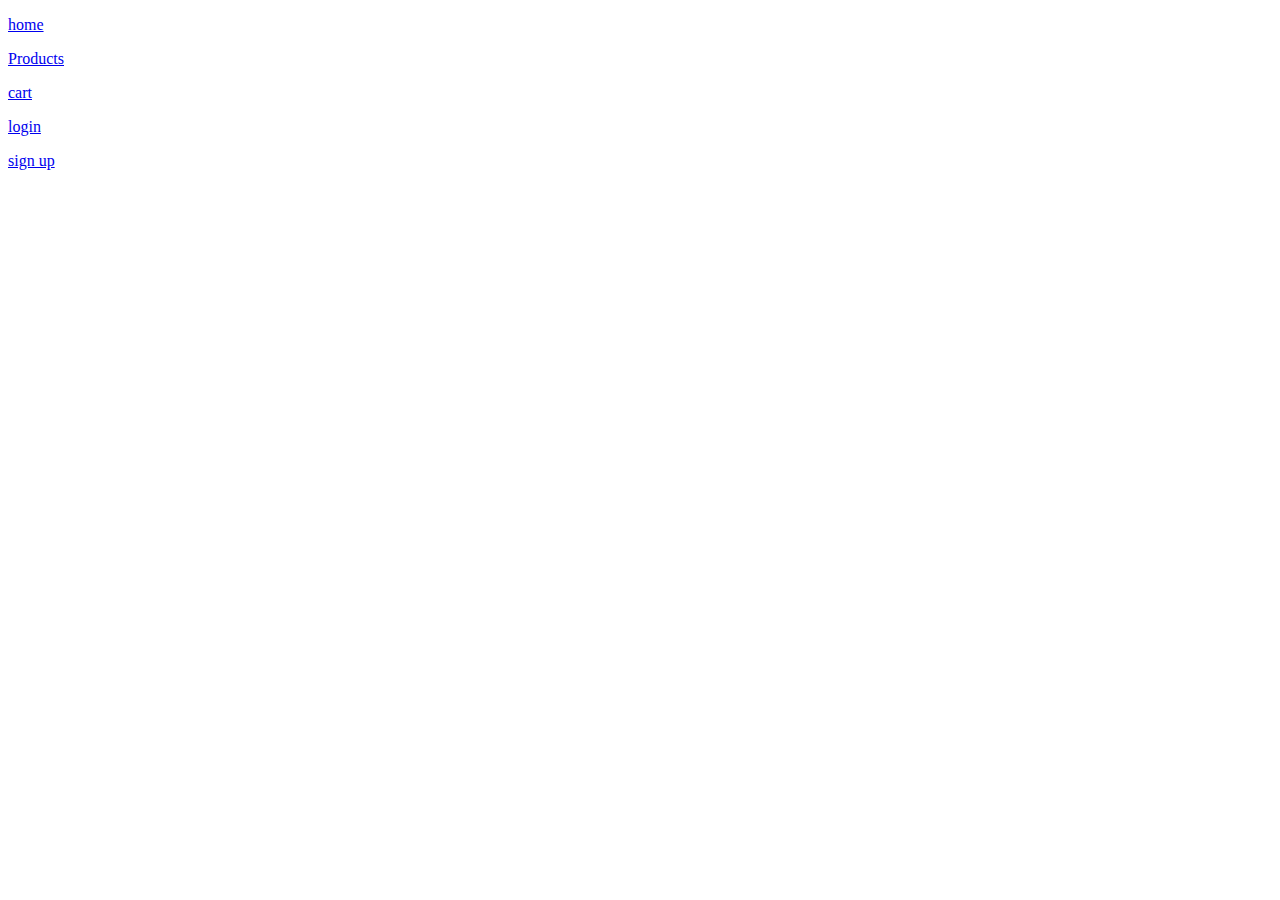
<file: components/test.html>
<!DOCTYPE html>
<html lang="en">
<head>
    <meta charset="UTF-8">
    <meta http-equiv="X-UA-Compatible" content="IE=edge">
    <meta name="viewport" content="width=device-width, initial-scale=1.0">
    <title>Document</title>
</head>
<body>
    <a href="../index.html"><p>home</p></a>
    <a href="../pages/products.html"><p>Products</p></a>
    <a href="../pages/cart.html"><p>cart</p></a>
    <a href="../pages/login.html"><p>login</p></a>
    <a href="../pages/signup.html"><p>sign up</p></a>
</body>
</html>
</file>
